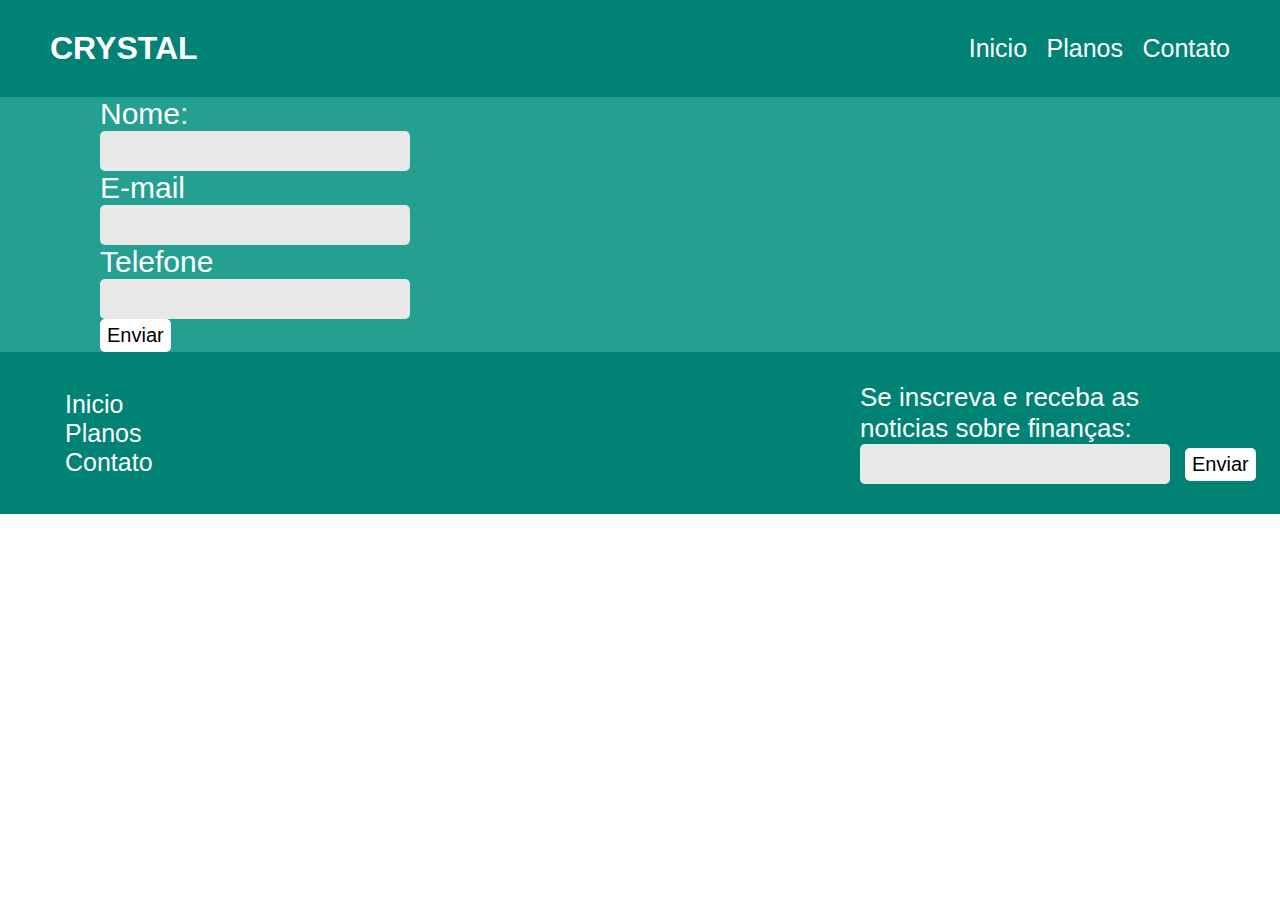
<file: contato.html>
<!DOCTYPE html>
<html lang="en">
<head>
    <meta charset="UTF-8">
    <meta name="viewport" content="width=device-width, initial-scale=1.0">
    <title>Document</title>
    <link rel="stylesheet" href="style.css">
</head>
<body>
    <header>
        <div class="logo">
            <h1>CRYSTAL</h1>
        </div>
        <nav class="menu">
            <a href="index.html">Inicio</a>
            <a href="index.html">Planos</a>
            <a href="contato.html">Contato</a>
        </nav>
    </header>  
    <main class="contato">
        <form> 
            <label>Nome: </label>
            <input type="text">
            <label>E-mail</label>
            <input type="e-mail">
            <label>Telefone</label>
            <input type="tel">
            <button>Enviar</button>
        </form>
    </main>
    <footer class="container">
        <nav class="menu">
            <a href="">Inicio</a>
            <a href="">Planos</a>
            <a href="">Contato</a>
        </nav>
        <div class="news">
            <p class="texto-fim">Se inscreva e receba as noticias sobre finanças:</p>
            <div class="container">
                <input type="email">
                <button>Enviar</button>
            </div>
        </div>
    </footer>
</body>
</html>
</file>
<file: style.css>
* {
    margin: 0;
    border: 0;
    padding: 0;
    font-family: 'Lucida Sans', 'Lucida Sans Regular', 'Lucida Grande', 'Lucida Sans Unicode', Geneva, Verdana, sans-serif;
}
.container {
    display: flex;
    align-items: center;
    justify-content: space-between;
}
header, footer {
    background-color: #008374;
    display: flex;
    align-items: center;
    justify-content: space-between;
    color: white;
    padding: 30px 50px;
}
a {
    text-decoration: none;
    color: white;
    font-size: 25px;
    margin-left: 15px;
}
.inicio {
    background-color: #23A092;
    color: white;
    padding: 30px 70px 0;
    height: 430px;
}
.titulo-inicio{
    font-size: 50px;
}
.texto-inicio{
    font-size: 40px;
    width: 70%;
}
.caixa {
    border: 1px solid black;
    width: 200px;
    height: 150px;
    display: flex;
    flex-direction: column;
    justify-content: space-around;
    align-items: center;
}
h4 {
    text-align: center;
}
.diferente {
    margin: 80px 200px;
}
.plano {
    background-color: #EDECEC;
    width: 300px;
    display: flex;
    flex-direction: column;
    align-items: center;
    padding: 15px 0px; 
}
.linha {
    height: 20px;
    width: 300px;
    margin: 10px 0;   
}
.clara{
    background-color: #F6A256;
}
.escuro {
    background-color: #FF912D;
}
h3 {
    font-size: 30px;
    margin-top: 11px;
}
.planos {
    margin: 0 100px 50px;
}
.planos .container {
    margin: 0 200px;
}
.beneficio {
    font-size: 20px;
}
span {
    color: grey;
}
.texto {
    font-size: 24px;
    margin-bottom: 50px;

}
footer nav{
    display: flex;
    flex-direction: column;
    align-items: flex-start;
}
input{
    width: 300px;
    height: 30px;
    font-size: 20px;
    border-radius: 5px;
    padding: 3px;
    background-color: lightslategray;
    margin-right: 15px;
}
button{
    padding: 5px 7px;
    border-radius: 5px;
    font-size: 20px;
    background-color: white;
    }
    .texto-fim{
        font-size: 26px;
    }
    .news{
        width: 370px;
    }
    form{
        display: flex;
        flex-direction: column;
        align-items: flex-start;
    }
    .contato {
        background-color: #23A092;
        padding: 0 100px;
        height: 500%;
        display: flex;
        align-items: center;
    }
    label{
        color: #ffffff;
        font-size: 30px;
    }
    input{
        background-color: #e8e8e8;
        font-size: 25px;
        padding: 5px;
    }
    a{
        transition: ease-in-out 0.3s;
    }
    a:hover{
        color: powderblue;
        font-size: 30px;
    }
    img:hover{
     scale: 2;
    }
</file>
